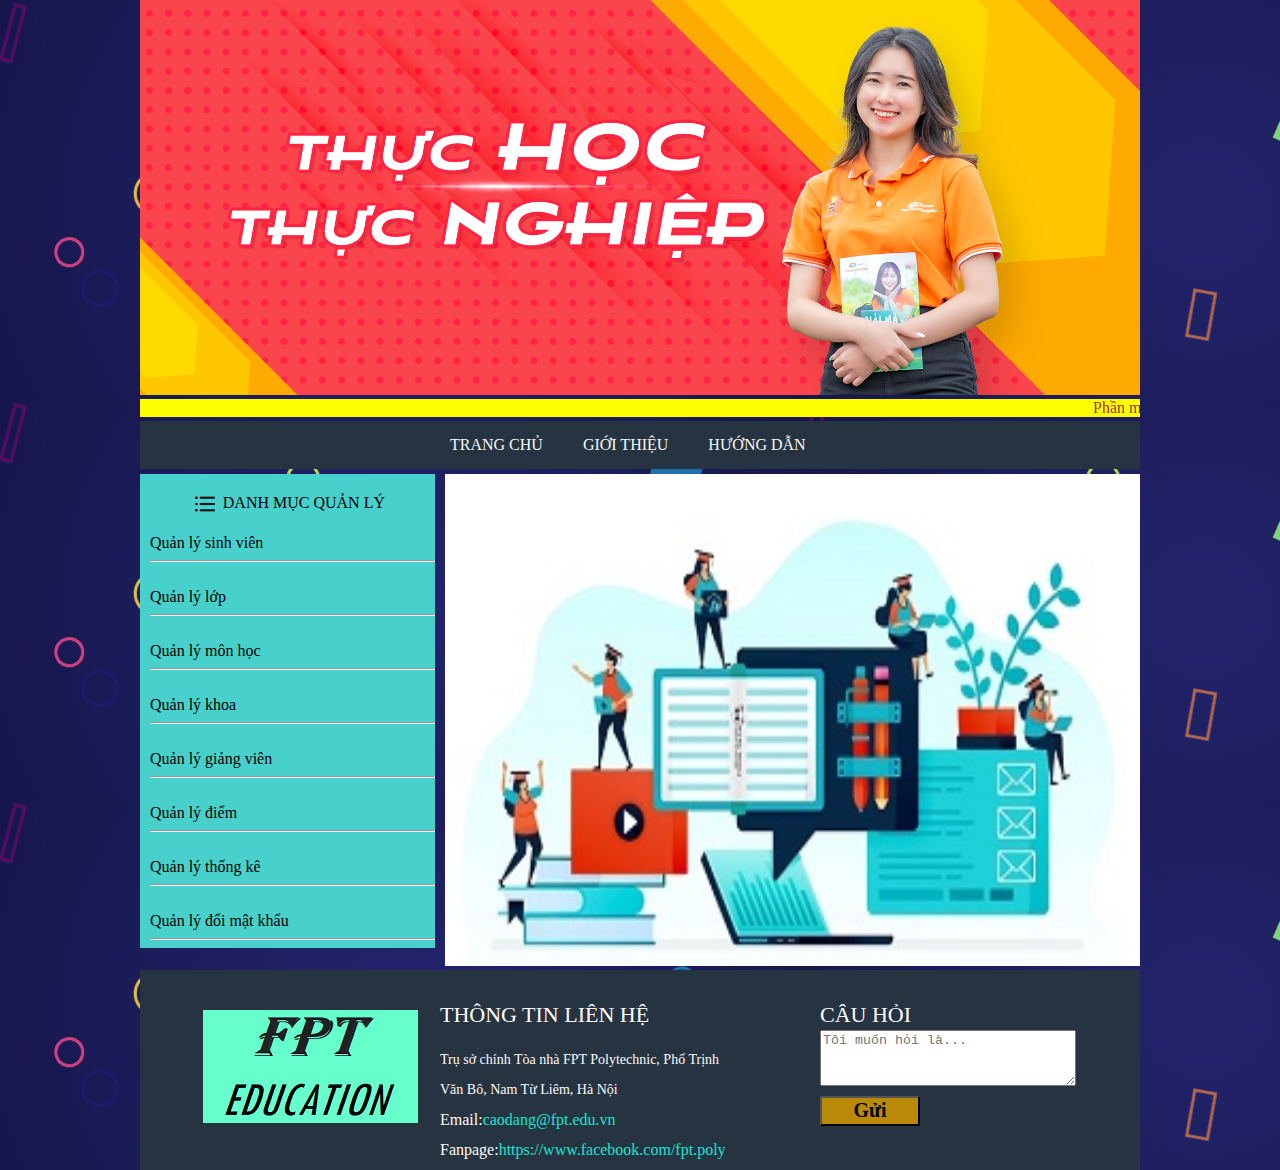
<file: QLSinhVien/target/classes/com/poly/help/index.html>
<!DOCTYPE html>
<html lang="en">

<head>
    <meta charset="UTF-8">
    <meta http-equiv="X-UA-Compatible" content="IE=edge">
    <meta name="viewport" content="width=device-width, initial-scale=1.0">
    <title>Hướng dẫn sử dụng phần mềm</title>
    <link href="./index.css" rel="stylesheet" />
</head>

<body>
    <div class="main">
        <div class="header">
            <div class="redd">
                <img src="img/Banner-AP.png" />
                <marquee bgcolor="yellow">Phần mềm nghiệp vụ giúp quản lý sinh viên!!!</marquee>
            </div>
            <nav class="contener">
                <!-- <a href="" class="logo">
                    <img src="img/logo_fpt.jpg" alt="logofpt">
                </a> -->
                <ul class="main-manu">
                    <li><a href="">TRANG CHỦ</a></li>
                    <li><a href="gioiThieu.html">GIỚI THIỆU</a></li>
                    <li><a href="huongDan.html">HƯỚNG DẪN</a></li>
                    <!-- <li><a href=""></a></li>
                <li><a href=""></a></li> -->
                </ul>
            </nav>
        </div>
        <div class="nav">
            <div class="nav-left">
                <div class="one">
                    <img src="img/list.png" width="20px" height="20px" alt="" class="list">
                    <div class="title">
                        DANH MỤC QUẢN LÝ
                    </div>                   
                </div>
                <div class="two">
                    <a style="text-decoration: none" href="qlsv.html">Quản lý sinh viên</a><br />
                    <hr />
                    <br />
                    <a style="text-decoration: none" href="qllop.html">Quản lý lớp</a><br />
                    <hr />
                    <br />
                    <a style="text-decoration: none" href="#">Quản lý môn học</a><br />
                    <hr />
                    <br />
                    <a style="text-decoration: none" href="qlkhoa.html">Quản lý khoa</a><br />
                    <hr />
                    <br />
                    <a style="text-decoration: none" href="#">Quản lý giảng viên</a><br />
                    <hr />
                    <br />
                    <a style="text-decoration: none" href="#">Quản lý điểm</a><br />
                    <hr />
                    <br />
                    <a style="text-decoration: none" href="#">Quản lý thống kê</a><br />
                    <hr />
                    <br />
                    <a style="text-decoration: none" href="#">Quản lý đổi mật khẩu</a><br />
                    <hr />
                </div>
            </div>
            <div class="nav-right">
                <img src="img/cc.jpg" />
            </div>
        </div>

        <div class="footer">
            <div class="p">
                <img src="img/chu.PNG" />
            </div>
            <div class="o">
                <div style="font-size: 22px; padding-bottom: 15px;">THÔNG TIN LIÊN HỆ</div>
                <div style="font-size: 14px;">Trụ sở chính Tòa nhà FPT Polytechnic, Phố Trịnh Văn Bô, Nam Từ Liêm, Hà Nội</div>
                Email:<a style="text-decoration: none;" href="#">caodang@fpt.edu.vn</a><br />
                Fanpage:<a style="text-decoration: none;" href="https://www.facebook.com/fpt.poly">https://www.facebook.com/fpt.poly</a><br />               
            </div>
            <div class="g">
                <div style="font-size: 22px;">CÂU HỎI</div>
                <textarea id="cauHoi" rows="9" cols="70" placeholder="Tôi muốn hỏi là..."></textarea> <br />
                <button id="send">Gửi</button>
            </div>
        </div>
    </div>
</body>

</html>
</file>
<file: QLSinhVien/target/classes/com/poly/help/index.css>
body{
    font-family: Tahoma;
    width: 1000px;
    margin: 0px auto;  
    background-image: url('img/img_dong.gif');
    background-size: inherit;
    /* background-position-y: -100px; */
}

/* HEADER */
.header{
    height:auto;
    margin-bottom: 5px;
 
}
.header .redd img{
    height: auto;
    width: 100%;
}
.header .redd marquee{
    color: brown;
}
/******** MENU *******/
.header .contener{
    max-width: 1000px;
    margin: 0px auto;
    display: flex;
    /* justify-content: space-between; */
    /* justify-items: center; */
}
.header nav{
    background-color: rgb(38, 51, 65);
}
/* .logo{
    padding: 5px 5px 5px 30px;
}
.logo img{
    max-width: 100px;
    height: auto;
} */
.main-manu{
    display: flex;
    list-style: none;
    margin:0px;
    padding-left: 290px;
}
.main-manu li a{
    color: #f8f8f8;
    text-decoration: none;
    display: block;
    padding: 15px 20px;
}
.main-manu li a:hover{
    text-decoration-line: underline;
}

/* NAV */
.body{
    margin-top: 10px;
}

.nav .nav-left{
    width:295px;
    min-height: 400px;
    margin-right: 5px;
    background-color:mediumturquoise;
    float:left;  
    margin-bottom: 5px;   
}
.nav .nav-left .one{
    display: flex;
    justify-content: space-between;
    justify-items: center;
    padding: 20px;
}
.nav .nav-left .one .list{
    padding-left: 35px;
}
.one .title {
    padding-right: 30px;
    font-size: 16px;
}
.nav .nav-left .two{
    margin-left: 10px;
    
}
.nav .nav-left .two a{
    color: black;
}
.nav .nav-left .two a:hover{
    font-size: 6mm;
    color: red;
}
/*-------------------------------*/
.nav .nav-right{
    width: 695px;
    margin-left: 5px;
    float: left;  
}
.nav .nav-right img{
    width: 695px;
    min-height: 492px;
}

/* FOOTER */
.footer{
    background-color:rgb(38, 51, 65);
    height: 200px;
    clear: left;
    line-height: 30px;
    text-align: center;
}
.footer .p, .o , .g{
    float: left;
    color: snow;
    width: 30%;
}
.footer .p img{
    margin-top: 40px;
    margin-left: 40px;
}
 .footer .o, .g{
    margin-top: 30px;
    text-align: left;
 }
 .footer .o a{
     color: rgb(23, 230, 209);
 }
 .footer .g{
    margin-left: 80px;
 }
 .footer .g #cauHoi{
    width: 250px;
    height: 50px;
 }

 .footer .g #send{
    width: 100px;
    height: 30px;
    font-family: 'Times New Roman', Times, serif;
    font-weight: bolder;
    font-size: 20px;
    background-color: rgb(185, 138, 8);
 }

 .footer .g #send:hover{
     background-color:rgb(4, 110, 77);
     color: red;
     font-style: oblique;
     font-size: 23px;
 }
</file>
